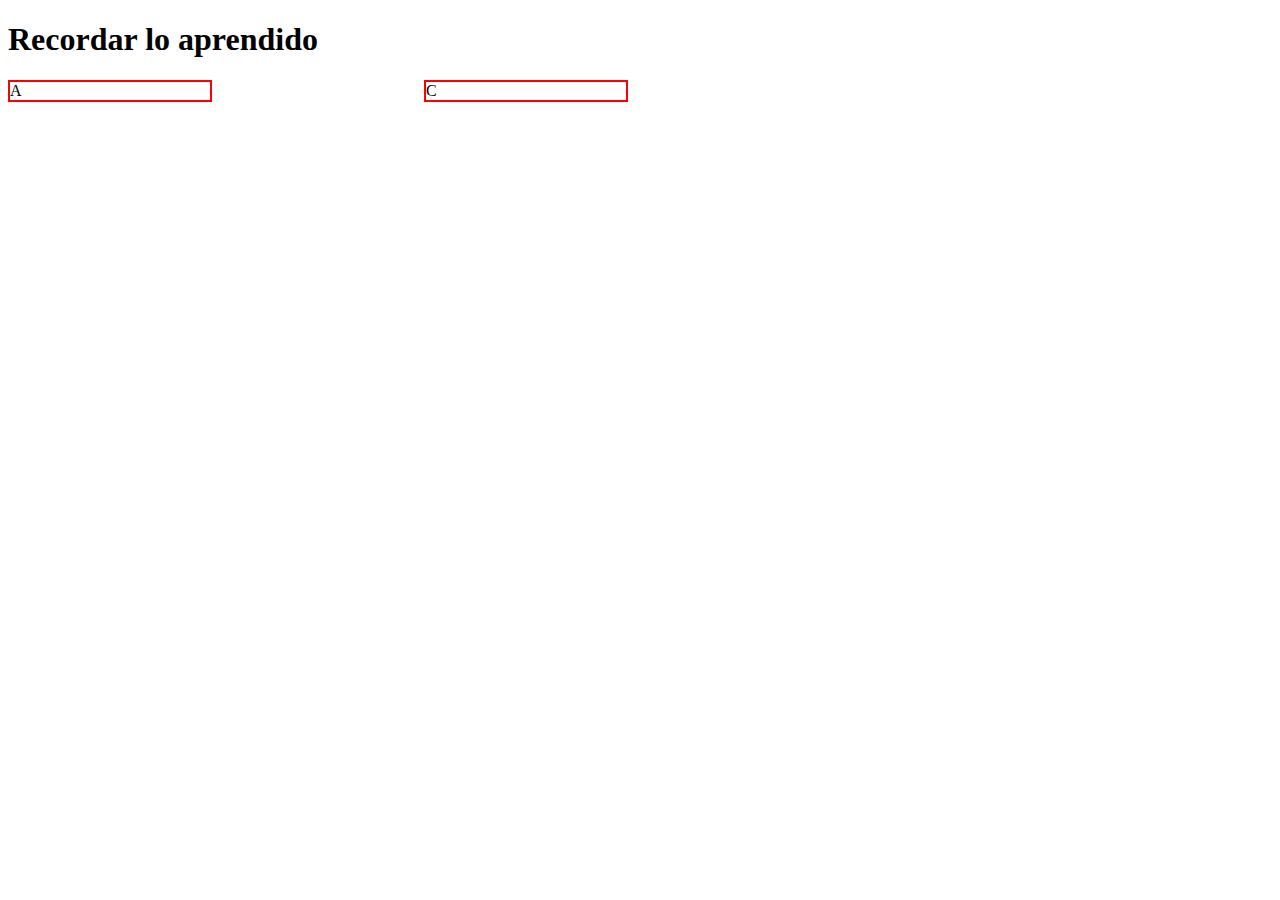
<file: semana5/sesion21/index.html>
<!DOCTYPE html>
<html lang="en">
<head>
    <meta charset="UTF-8">
    <meta name="viewport" content="width=device-width, initial-scale=1.0">
    <title>Box model</title>
    <link rel="stylesheet" href="styles.css">
</head>
<body>
    <h1>Recordar lo aprendido</h1>
    <!-- <p class="subtitulo">Lorem ipsum dolor sit amet consectetur adipisicing elit. Ut numquam eveniet iure voluptate corporis accusantium voluptatem? Dignissimos, modi! Modi cupiditate amet doloribus vel architecto tempore, quod nisi rem aut odio!</p> -->

    <!-- padding -->
    <!-- <div class="caja1">
        <p>Caja 1: este elemento div tendrá un padding superior de 50 px, un padding derecho de 30 px, un padding inferior de 50 px y un padding izquierdo de 80 px.</p>
    </div> -->

    <!-- margin -->
    <!-- <div class="caja2">
        <p>Caja 2: para probar el margin con la caja de arriba</p>
    </div> -->

     <!-- display -->
    <div>A</div>
    <div class="hide">B</div>
    <div>C</div>
</body>
</html>
</file>
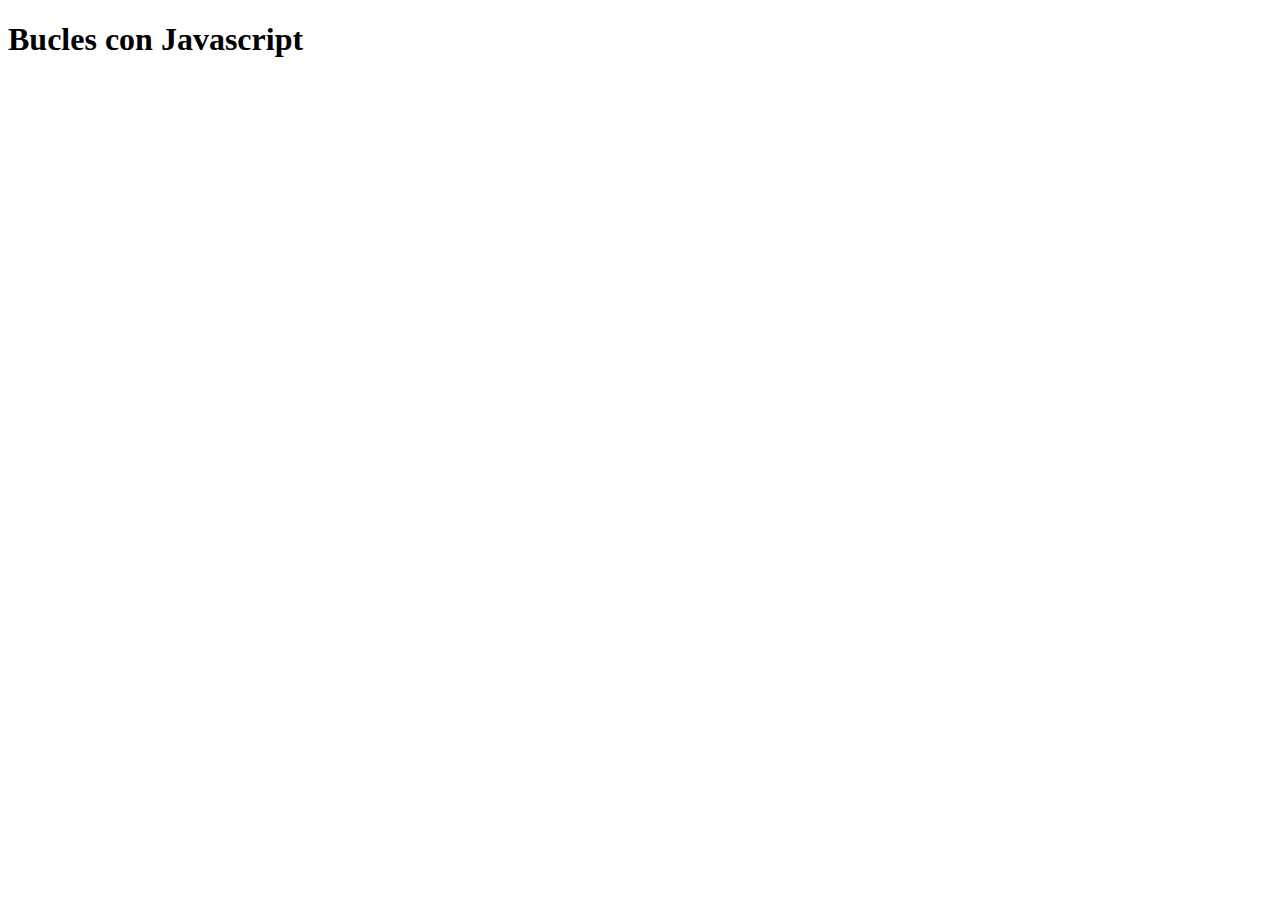
<file: semana5/sesion24/index.html>
<!DOCTYPE html>
<html lang="en">
<head>
    <meta charset="UTF-8">
    <meta name="viewport" content="width=device-width, initial-scale=1.0">
    <title>Document</title>
</head>
<body>
    <h1>Bucles con Javascript</h1>
    <script src="script.js"></script>
</body>
</html>
</file>
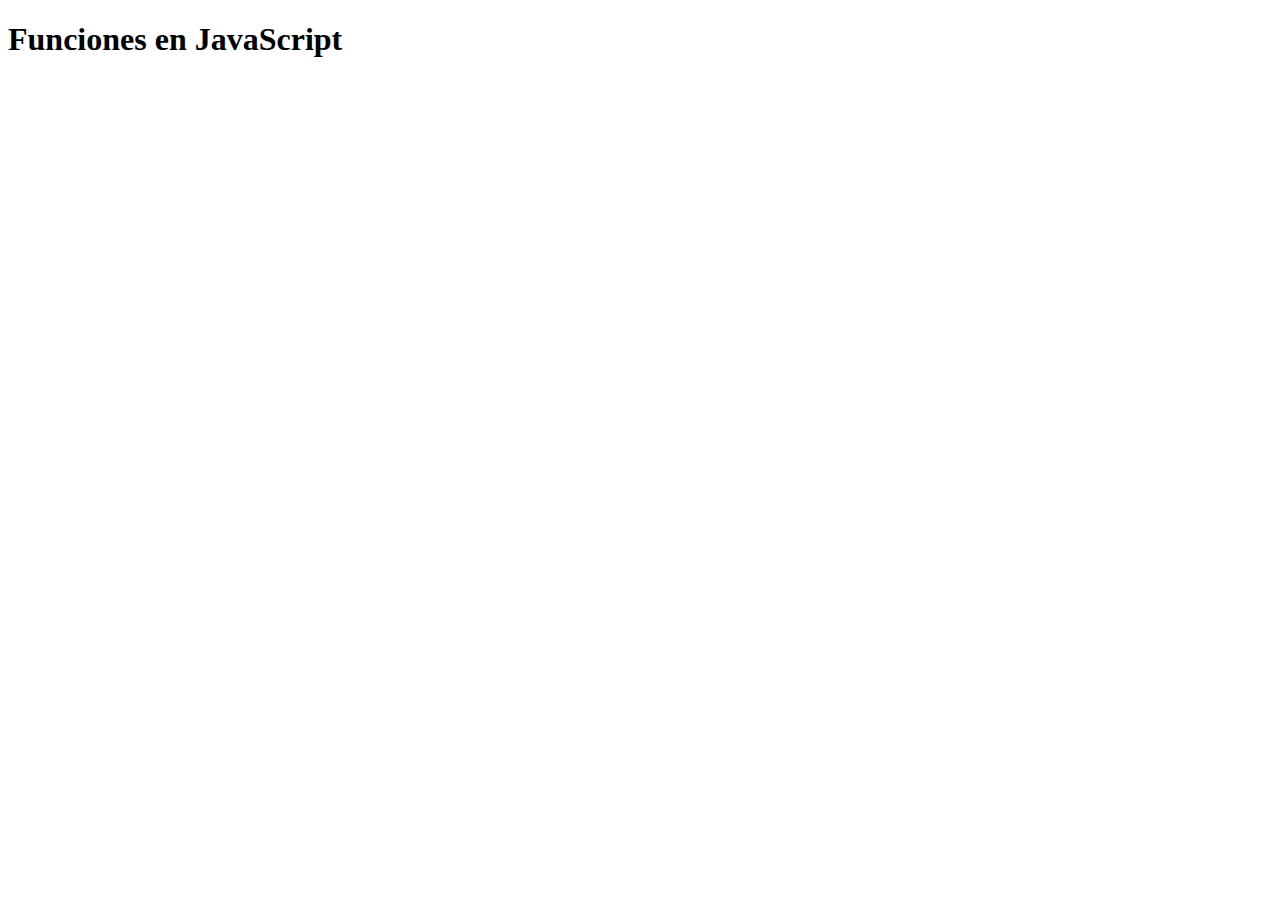
<file: semana6/sesion27/index.html>
<!DOCTYPE html>
<html lang="en">
<head>
    <meta charset="UTF-8">
    <meta name="viewport" content="width=device-width, initial-scale=1.0">
    <title>Document</title>
</head>
<body>
    <h1>Funciones en JavaScript</h1>
    <script src="script.js"></script>
</body>
</html>
</file>
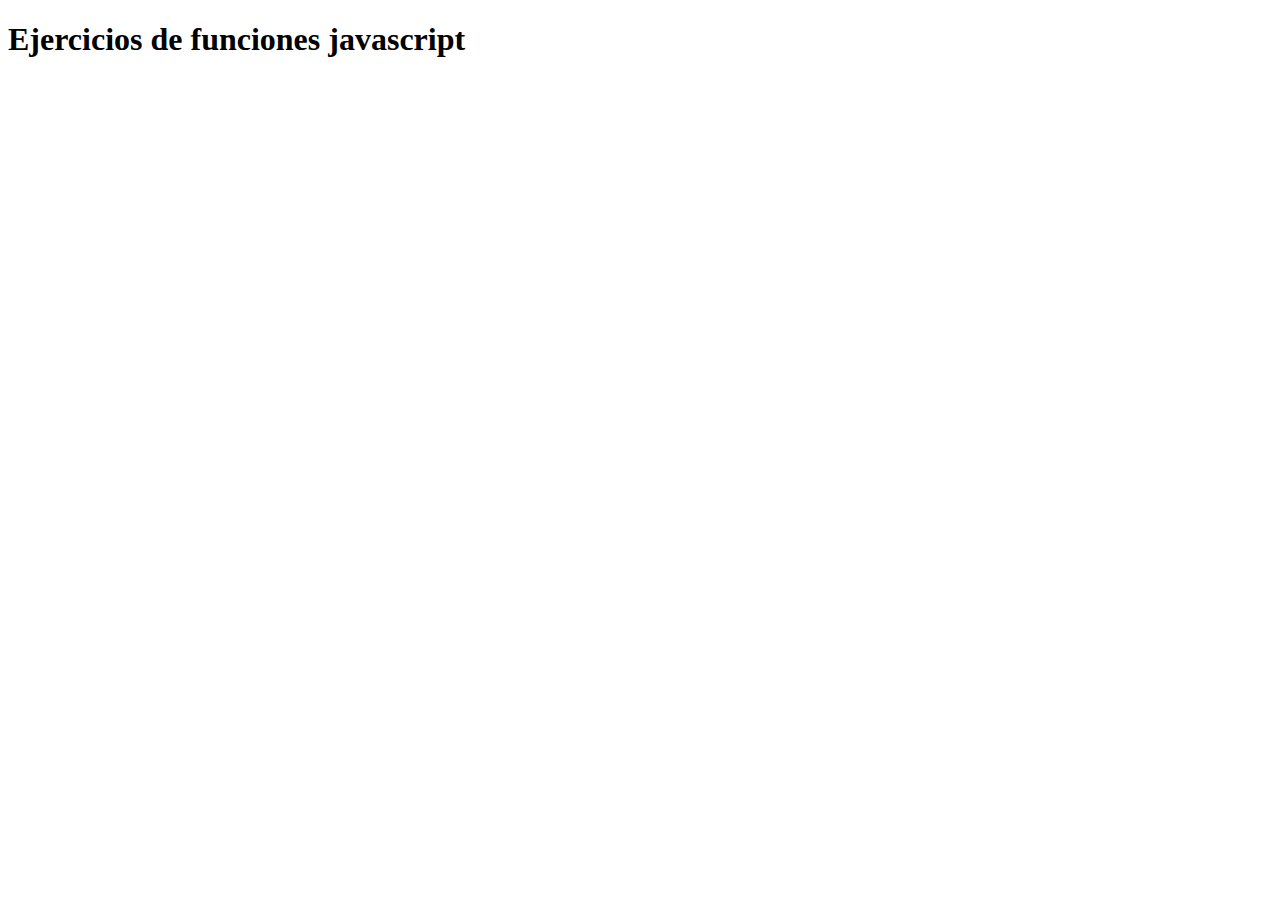
<file: semana6/sesion28/index.html>
<!DOCTYPE html>
<html lang="en">
<head>
    <meta charset="UTF-8">
    <meta name="viewport" content="width=device-width, initial-scale=1.0">
    <title>Document</title>
</head>
<body>
    <h1>Ejercicios de funciones javascript</h1>
    <script src="script.js"></script>
</body>
</html>
</file>
<file: semana5/sesion21/styles.css>
.subtitulo{
    border:5px inset gray;
}

.caja1{
    border: 2px solid purple;
    padding: 50px 30px 50px 80px;
    /* padding-top: 50px;
    padding-right: 30px;
    padding-bottom: 50px;
    padding-left: 80px; */
}

.caja2{
    border: 2px solid green;
    margin: 20px;
    /* padding: 50px; */
    text-align: center;
}

div{
    border: 2px solid red;
    width: 200px;
    display: inline-block;
}

.hide{
    /* display: none; */
    visibility: hidden;
}
</file>
